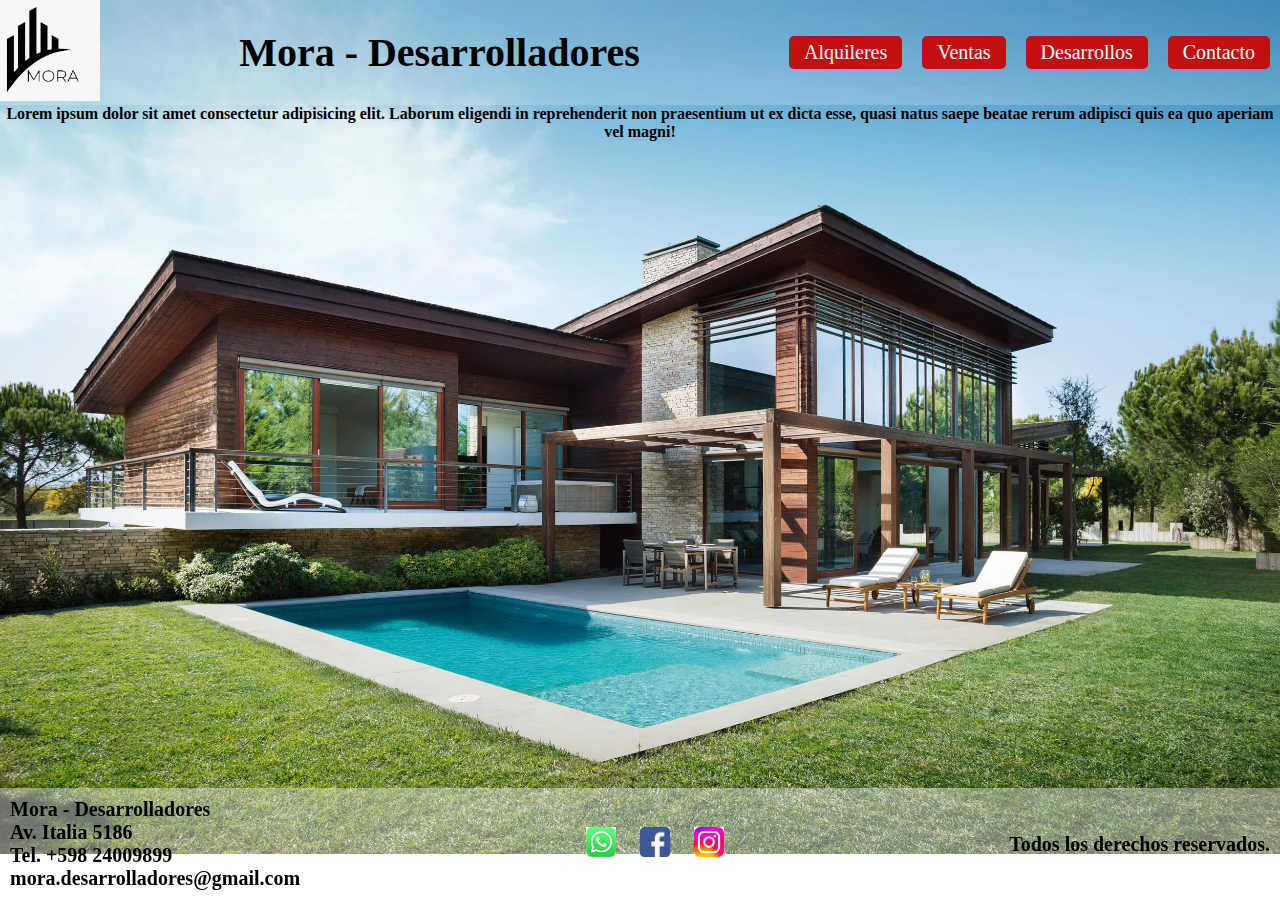
<file: entrega-1/index.html>
<!DOCTYPE html>
<html lang="en">
<head>
    <meta charset="UTF-8">
    <meta http-equiv="X-UA-Compatible" content="IE=edge">
    <meta name="viewport" content="width=device-width, initial-scale=1.0">
    <link rel="stylesheet" href="style/estilo.css">
    <title>Mora - Desarrollos Inmobiliarios</title>
</head>
<body>
    <header class="cabezal">
        
        <!--Creamos un menu-->

    <div class="logo">
        <img src="img/logo-mora.jpeg" alt="logo de la empresa">
    </div>

    <div><h1>Mora - Desarrolladores</h1></div>

    <div>
        <nav>
            <ul>
                <li><a href="pages/alquileres.html">Alquileres</a> </li>
                <li><a href="pages/ventas.html">Ventas</a> </li>
                <li><a href="pages/desarrollos.html">Desarrollos</a> </li>
                <li><a href="pages/contacto.html">Contacto</a> </li>
            </ul>
        </nav>
    </div>
    </header>

    <main class="main-texto">
        <section>
            <h2 class="h2"> 
                Lorem ipsum dolor sit amet consectetur adipisicing elit. Laborum eligendi in reprehenderit non praesentium ut ex dicta esse, quasi natus saepe beatae rerum adipisci quis ea quo aperiam vel magni!
            </h2>
        </section>
    </main>

    <footer>
    <div class="parrafos">
        <p>Mora - Desarrolladores</p>
        <p>Av. Italia 5186</p>
        <p>Tel. +598 24009899</p>
        <P>mora.desarrolladores@gmail.com</P>
    </div>
    
    <div class="redes">
        <img src="img/logo-wp.jpg" alt="whatsapp"/>
        <img src="img/logo-fb.jpeg" alt="facebook"/>
        <img src="img/logo-ig.jpg" alt="instagram"/>
    </div>

    <div class="derechos">
        <p>
            Todos los derechos reservados.
        </p>
    </div>
    </footer>
</body>
</html>
</file>
<file: entrega-1/style/estilo.css>
/*reset*/

*{
    margin: 0;
    padding: 0;
    box-sizing: border-box;
}

body{
    background-image: url("../img/portada.jpg");
    background-repeat: no-repeat;
    background-size: cover;
}

.logo img{
   width: 100px;
}

h1{
    font-size: 40px;
    font-family:Cambria, Cochin, Georgia, Times, 'Times New Roman', serif
}

.cabezal{
    display: flex;
    justify-content: space-between;
    align-items: center;
    background: rgba(255, 255, 255, 0.2);
}

nav {padding: 10px;

}


.cabezal nav ul {
    display: flex;
    column-gap: 20px;
}

.cabezal nav ul li{
    list-style: none;
    background-color: #C21010;
    padding: 5px;
    border-radius: 5px;
}

.cabezal nav ul li a{
    text-decoration: none;
    color: white;
    font-size: 20px;
    padding: 10px;
}

footer{
    display: flex;
    align-items:center;
    padding: 10px;
    margin-top: 10px;
    justify-content: space-between;
    bottom: 0;
    position: fixed;
    flex-flow: row wrap;
    width: 100%;
    background: rgba(255, 255, 255, 0.4);
}

.parrafos{
    font-size: 20px;
    font-weight: bold;
    font-family:Cambria, Cochin, Georgia, Times, 'Times New Roman', serif
}

.redes img{
    width: 50px;
    height: 50px;
    padding: 10px;
}

.derechos{
    font-size: 20px;
    font-weight: bold;
    font-family:Cambria, Cochin, Georgia, Times, 'Times New Roman', serif
}

.main-texto{
    text-align: center;
}

.h2{
    font-size: medium;
    text-align: center;
}
</file>
